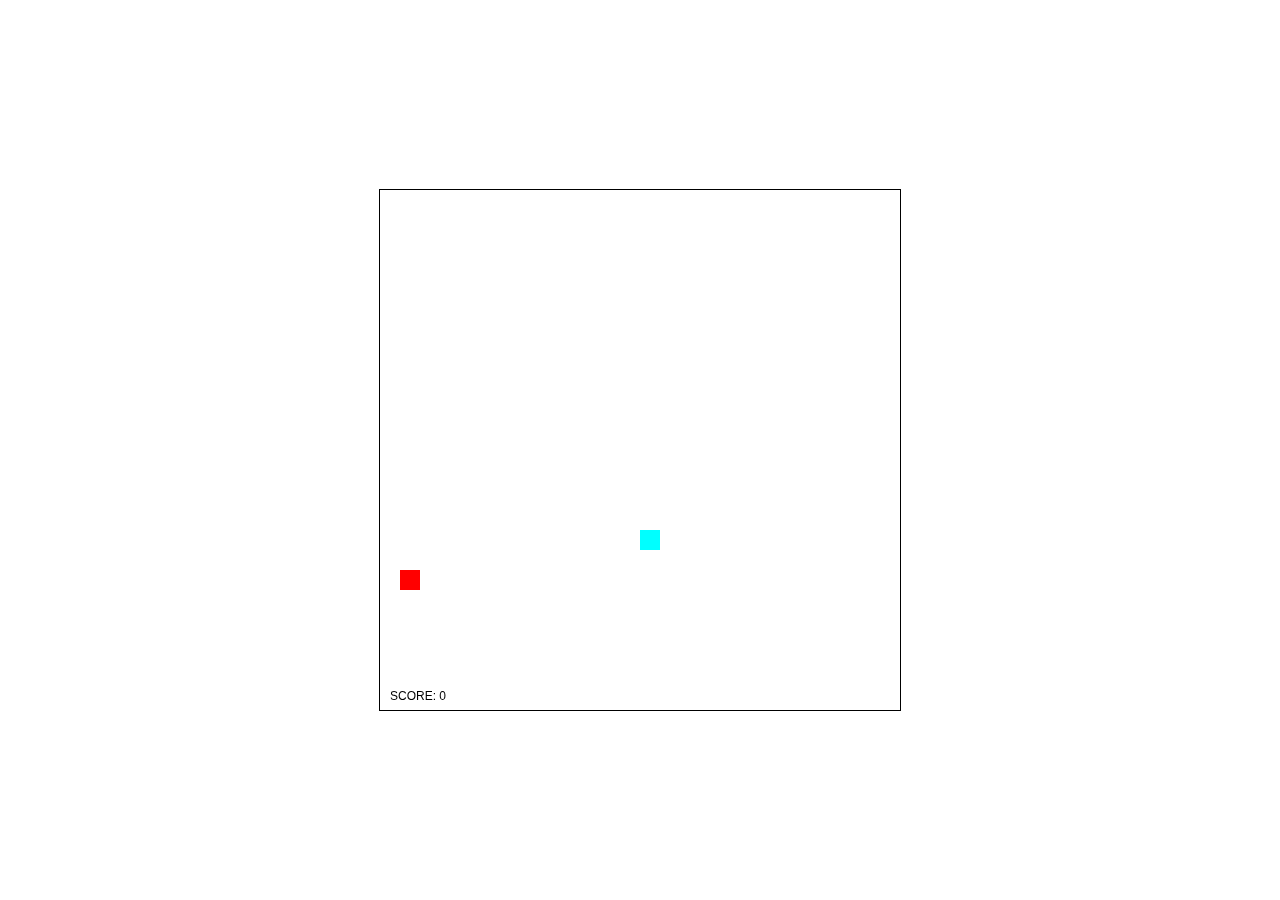
<file: snake/index.html>
<!doctype html>
<html lang="en">
<head>
	<meta charset="UTF-8">
	<title>Simple Snake Game</title>
	
	<!-- Basic styling, centering of the canvas. -->
	<style>
	canvas {
		display: block;
		position: absolute;
		border: 1px solid #000;
		margin: auto;
		top: 0;
		bottom: 0;
		right: 0;
		left: 0;
	}
	</style>
</head>
<body>
<script>
var

/**
 * Constats
 */
COLS = 26,
ROWS = 26,

EMPTY = 0,
SNAKE = 1,
FRUIT = 2,

LEFT  = 0,
UP    = 1,
RIGHT = 2,
DOWN  = 3,

KEY_LEFT  = 37,
KEY_UP    = 38,
KEY_RIGHT = 39,
KEY_DOWN  = 40,


/**
 * Game objects
 */
canvas,	  /* HTMLCanvas */
ctx,	  /* CanvasRenderingContext2d */
keystate, /* Object, used for keyboard inputs */
frames,   /* number, used for animation */
score;	  /* number, keep track of the player score */


/**
 * Grid datastructor, usefull in games where the game world is
 * confined in absolute sized chunks of data or information.
 * 
 * @type {Object}
 */
grid = {

	width: null,  /* number, the number of columns */
	height: null, /* number, the number of rows */
	_grid: null,  /* Array<any>, data representation */

	/**
	 * Initiate and fill a c x r grid with the value of d
	 * @param  {any}    d default value to fill with
	 * @param  {number} c number of columns
	 * @param  {number} r number of rows
	 */
	init: function(d, c, r) {
		this.width = c;
		this.height = r;

		this._grid = [];
		for (var x=0; x < c; x++) {
			this._grid.push([]);
			for (var y=0; y < r; y++) {
				this._grid[x].push(d);
			}
		}
	},

	/**
	 * Set the value of the grid cell at (x, y)
	 * 
	 * @param {any}    val what to set
	 * @param {number} x   the x-coordinate
	 * @param {number} y   the y-coordinate
	 */
	set: function(val, x, y) {
		this._grid[x][y] = val;
	},

	/**
	 * Get the value of the cell at (x, y)
	 * 
	 * @param  {number} x the x-coordinate
	 * @param  {number} y the y-coordinate
	 * @return {any}   the value at the cell
	 */
	get: function(x, y) {
		return this._grid[x][y];
	}
}

/**
 * The snake, works as a queue (FIFO, first in first out) of data
 * with all the current positions in the grid with the snake id
 * 
 * @type {Object}
 */
snake = {

	direction: null, /* number, the direction */
	last: null,		 /* Object, pointer to the last element in
						the queue */
	_queue: null,	 /* Array<number>, data representation*/

	/**
	 * Clears the queue and sets the start position and direction
	 * 
	 * @param  {number} d start direction
	 * @param  {number} x start x-coordinate
	 * @param  {number} y start y-coordinate
	 */
	init: function(d, x, y) {
		this.direction = d;

		this._queue = [];
		this.insert(x, y);
	},

	/**
	 * Adds an element to the queue
	 * 
	 * @param  {number} x x-coordinate
	 * @param  {number} y y-coordinate
	 */
	insert: function(x, y) {
		// unshift prepends an element to an array
		this._queue.unshift({x:x, y:y});
		this.last = this._queue[0];
	},

	/**
	 * Removes and returns the first element in the queue.
	 * 
	 * @return {Object} the first element
	 */
	remove: function() {
		// pop returns the last element of an array
		return this._queue.pop();
	}
};

/**
 * Set a food id at a random free cell in the grid
 */
function setFood() {
	var empty = [];
	// iterate through the grid and find all empty cells
	for (var x=0; x < grid.width; x++) {
		for (var y=0; y < grid.height; y++) {
			if (grid.get(x, y) === EMPTY) {
				empty.push({x:x, y:y});
			}
		}
	}
	// chooses a random cell
	var randpos = empty[Math.round(Math.random()*(empty.length - 1))];
	grid.set(FRUIT, randpos.x, randpos.y);
}

/**
 * Starts the game
 */
function main() {
	// create and initiate the canvas element
	canvas = document.createElement("canvas");
	canvas.width = COLS*20;
	canvas.height = ROWS*20;
	ctx = canvas.getContext("2d");
	// add the canvas element to the body of the document
	document.body.appendChild(canvas);

	// sets an base font for bigger score display
	ctx.font = "12px Helvetica";

	frames = 0;
	keystate = {};
	// keeps track of the keybourd input
	document.addEventListener("keydown", function(evt) {
		keystate[evt.keyCode] = true;
	});
	document.addEventListener("keyup", function(evt) {
		delete keystate[evt.keyCode];
	});

	// intatiate game objects and starts the game loop
	init();
	loop();
}

/**
 * Resets and inits game objects
 */
function init() {
	score = 0;

	grid.init(EMPTY, COLS, ROWS);

	var sp = {x:Math.floor(COLS/2), y:ROWS-1};
	snake.init(UP, sp.x, sp.y);
	grid.set(SNAKE, sp.x, sp.y);

	setFood();
}

/**
 * The game loop function, used for game updates and rendering
 */
function loop() {
	update();
	draw();
	// When ready to redraw the canvas call the loop function
	// first. Runs about 60 frames a second
	window.requestAnimationFrame(loop, canvas);
}

/**
 * Updates the game logic
 */
function update() {
	frames++;

	// changing direction of the snake depending on which keys
	// that are pressed
	if (keystate[KEY_LEFT] && snake.direction !== RIGHT) {
		snake.direction = LEFT;
	}
	if (keystate[KEY_UP] && snake.direction !== DOWN) {
		snake.direction = UP;
	}
	if (keystate[KEY_RIGHT] && snake.direction !== LEFT) {
		snake.direction = RIGHT;
	}
	if (keystate[KEY_DOWN] && snake.direction !== UP) {
		snake.direction = DOWN;
	}

	// each five frames update the game state.
	if (frames%5 === 0) {
		// pop the last element from the snake queue i.e. the
		// head
		var nx = snake.last.x;
		var ny = snake.last.y;

		// updates the position depending on the snake direction
		switch (snake.direction) {
			case LEFT:
				nx--;
				break;
			case UP:
				ny--;
				break;
			case RIGHT:
				nx++;
				break;
			case DOWN:
				ny++;
				break;
		}

		// checks all gameover conditions
		if (0 > nx || nx > grid.width-1  ||
			0 > ny || ny > grid.height-1 ||
			grid.get(nx, ny) === SNAKE
		) {
			return init();
		}

		// check wheter the new position are on the fruit item
		if (grid.get(nx, ny) === FRUIT) {
			// increment the score and sets a new fruit position
			score++;
			setFood();
		} else {
			// take out the first item from the snake queue i.e
			// the tail and remove id from grid
			var tail = snake.remove();
			grid.set(EMPTY, tail.x, tail.y);
		}

		// add a snake id at the new position and append it to 
		// the snake queue
		grid.set(SNAKE, nx, ny);
		snake.insert(nx, ny);
	}
}

/**
 * Render the grid to the canvas.
 */
function draw() {
	// calculate tile-width and -height
	var tw = canvas.width/grid.width;
	var th = canvas.height/grid.height;
	// iterate through the grid and draw all cells
	for (var x=0; x < grid.width; x++) {
		for (var y=0; y < grid.height; y++) {
			// sets the fillstyle depending on the id of
			// each cell
			switch (grid.get(x, y)) {
				case EMPTY:
					ctx.fillStyle = "#fff";
					break;
				case SNAKE:
					ctx.fillStyle = "#0ff";
					break;
				case FRUIT:
					ctx.fillStyle = "#f00";
					break;
			}
			ctx.fillRect(x*tw, y*th, tw, th);
		}
	}
	// changes the fillstyle once more and draws the score
	// message to the canvas
	ctx.fillStyle = "#000";
	ctx.fillText("SCORE: " + score, 10, canvas.height-10);
}

// start and run the game
main();
</script>
</body>
</html>
</file>
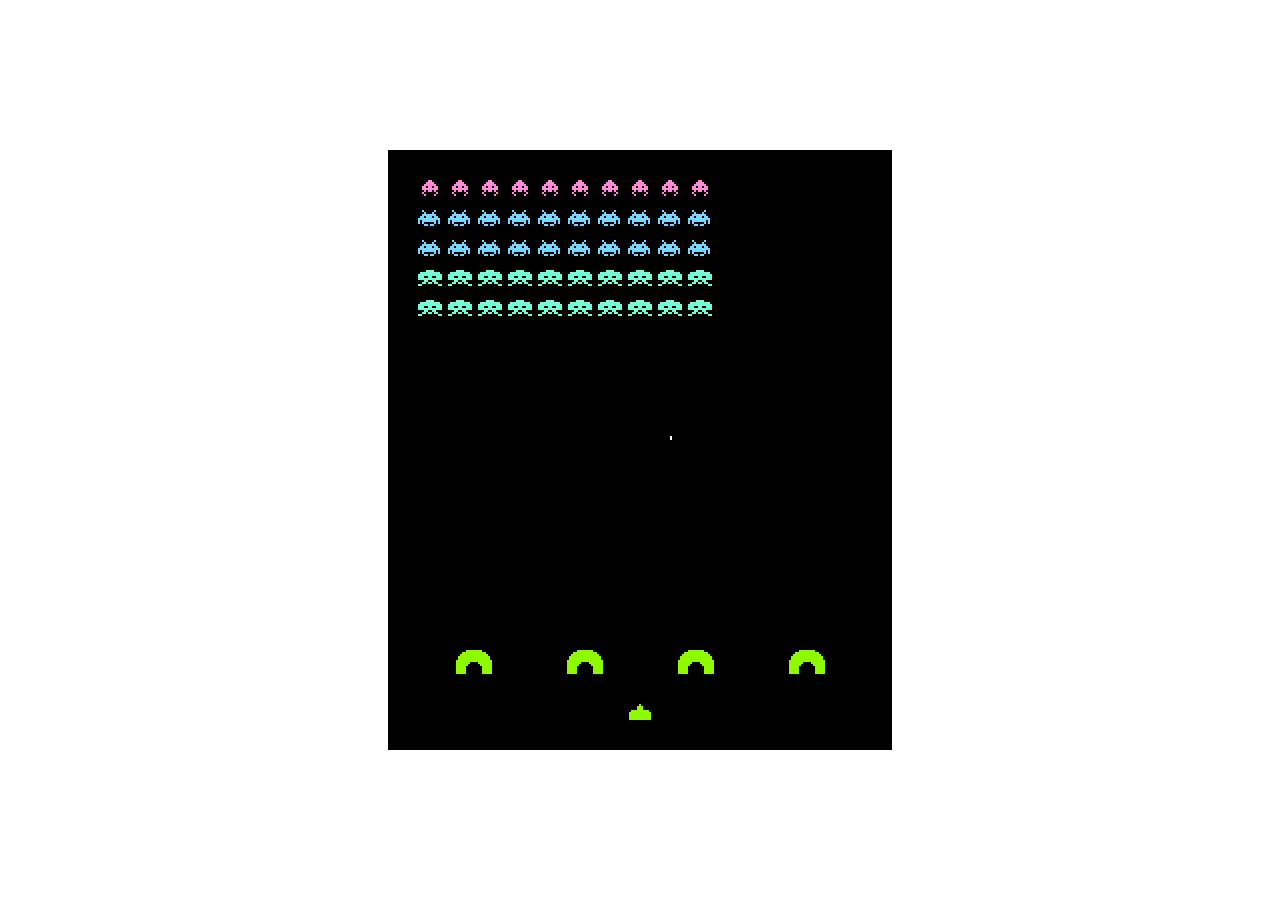
<file: space-invaders/index.html>
<!doctype html>
<html lang="en">
<head>
	<meta charset="UTF-8">
	<title>Space Invaders</title>

	<script src="js/helpers.js"></script>

	<style>
	canvas {
		background-color: #000;
		display: block;
		position: absolute;
		margin: auto;
		top: 0;
		bottom: 0;
		left: 0;
		right: 0;
	}
	</style>
</head>
<body>
<script>
var

/**
 * Game objects
 */
display,
input,
frames,
spFrame,
lvFrame,

alSprite,
taSprite,
ciSprite,

aliens,
dir,
tank,
bullets,
cities;

/**
 * Initiate and start the game
 */
function main() {
	// create game canvas and inputhandeler
	display = new Screen(504, 600);
	input = new InputHandeler();

	// create all sprites fram assets image
	var img = new Image();
	img.addEventListener("load", function() {

		alSprite = [
			[new Sprite(this,  0, 0, 22, 16), new Sprite(this,  0, 16, 22, 16)],
			[new Sprite(this, 22, 0, 16, 16), new Sprite(this, 22, 16, 16, 16)],
			[new Sprite(this, 38, 0, 24, 16), new Sprite(this, 38, 16, 24, 16)]
		];
		taSprite = new Sprite(this, 62, 0, 22, 16);
		ciSprite = new Sprite(this, 84, 8, 36, 24);

		// initate and run the game
		init();
		run();
	});
	img.src = "res/invaders.png";
};

/**
 * Initate game objects
 */
function init() {
	// set start settings
	frames  = 0;
	spFrame = 0;
	lvFrame = 60;

	dir = 1;

	// create the tank object
	tank = {
		sprite: taSprite,
		x: (display.width - taSprite.w) / 2,
		y: display.height - (30 + taSprite.h)
	};

	// initatie bullet array
	bullets = [];

	// create the cities object (and canvas)
	cities = {
		canvas: null,
		ctx: 	null,

		y: tank.y - (30 + ciSprite.h),
		h: ciSprite.h,

		/**
		 * Create canvas and game graphic context
		 */
		init: function() {
			// create canvas and grab 2d context
			this.canvas = document.createElement("canvas");
			this.canvas.width = display.width;
			this.canvas.height = this.h;
			this.ctx = this.canvas.getContext("2d");

			for (var i = 0; i < 4; i++) {
				this.ctx.drawImage(ciSprite.img, ciSprite.x, ciSprite.y,
					ciSprite.w, ciSprite.h,
					68 + 111*i, 0, ciSprite.w, ciSprite.h);
			}
		},

		/**
		 * Create damage effect on city-canvas
		 * 
		 * @param  {number} x x-coordinate
		 * @param  {number} y y-coordinate
		 */
		generateDamage: function(x, y) {
			// round x, y position
			x = Math.floor(x/2) * 2;
			y = Math.floor(y/2) * 2;
			// draw dagame effect to canva
			this.ctx.clearRect(x-2, y-2, 4, 4);
			this.ctx.clearRect(x+2, y-4, 2, 4);
			this.ctx.clearRect(x+4, y, 2, 2);
			this.ctx.clearRect(x+2, y+2, 2, 2);
			this.ctx.clearRect(x-4, y+2, 2, 2);
			this.ctx.clearRect(x-6, y, 2, 2);
			this.ctx.clearRect(x-4, y-4, 2, 2);
			this.ctx.clearRect(x-2, y-6, 2, 2);
		},

		/**
		 * Check if pixel at (x, y) is opaque
		 * 
		 * @param  {number} x x-coordinate
		 * @param  {number} y y-coordinate
		 * @return {bool}     boolean value if pixel opaque
		 */
		hits: function(x, y) {
			// transform y value to local coordinate system
			y -= this.y;
			// get imagedata and check if opaque
			var data = this.ctx.getImageData(x, y, 1, 1);
			if (data.data[3] !== 0) {
				this.generateDamage(x, y);
				return true;
			}
			return false;
		}
	};
	cities.init(); // initiate the cities

	// create and populate alien array
	aliens = [];
	var rows = [1, 0, 0, 2, 2];
	for (var i = 0, len = rows.length; i < len; i++) {
		for (var j = 0; j < 10; j++) {
			var a = rows[i];
			// create right offseted alien and push to alien
			// array
			aliens.push({
				sprite: alSprite[a],
				x: 30 + j*30 + [0, 4, 0][a],
				y: 30 + i*30,
				w: alSprite[a][0].w,
				h: alSprite[a][0].h
			});
		}
	}
};

/**
 * Wrapper around the game loop function, updates and renders
 * the game
 */
function run() {
	var loop = function() {
		update();
		render();

		window.requestAnimationFrame(loop, display.canvas);
	};
	window.requestAnimationFrame(loop, display.canvas);
};

/**
 * Update the game logic
 */
function update() {
	// update the frame count
	frames++;

	// update tank position depending on pressed keys
	if (input.isDown(37)) { // Left
		tank.x -= 4;
	}
	if (input.isDown(39)) { // Right
		tank.x += 4;
	}
	// keep the tank sprite inside of the canvas
	tank.x = Math.max(Math.min(tank.x, display.width - (30 + taSprite.w)), 30);

	// append new bullet to the bullet array if spacebar is
	// pressed
	if (input.isPressed(32)) { // Space
		bullets.push(new Bullet(tank.x + 10, tank.y, -8, 2, 6, "#fff"));
	}

	// update all bullets position and checks
	for (var i = 0, len = bullets.length; i < len; i++) {
		var b = bullets[i];
		b.update();
		// remove bullets outside of the canvas
		if (b.y + b.height < 0 || b.y > display.height) {
			bullets.splice(i, 1);
			i--;
			len--;
			continue;
		}
		// check if bullet hits any city
		var h2 = b.height * 0.5; // half hight is used for
								 // simplicity
		if (cities.y < b.y+h2 && b.y+h2 < cities.y + cities.h) {
			if (cities.hits(b.x, b.y+h2)) {
				bullets.splice(i, 1);
				i--;
				len--;
				continue;
			}
		}
		// check if bullet hit any aliens
		for (var j = 0, len2 = aliens.length; j < len2; j++) {
			var a = aliens[j];
			if (AABBIntersect(b.x, b.y, b.width, b.height, a.x, a.y, a.w, a.h)) {
				aliens.splice(j, 1);
				j--;
				len2--;
				bullets.splice(i, 1);
				i--;
				len--;
				// increase the movement frequence of the aliens
				// when there are less of them
				switch (len2) {
					case 30: {
						this.lvFrame = 40;
						break;
					}
					case 10: {
						this.lvFrame = 20;
						break;
					}
					case 5: {
						this.lvFrame = 15;
						break;
					}
					case 1: {
						this.lvFrame = 6;
						break;
					}
				}
			}
		}
	}
	// makes the alien shoot in an random fashion 
	if (Math.random() < 0.03 && aliens.length > 0) {
		var a = aliens[Math.round(Math.random() * (aliens.length - 1))];
		// iterate through aliens and check collision to make
		// sure only shoot from front line
		for (var i = 0, len = aliens.length; i < len; i++) {
			var b = aliens[i];

			if (AABBIntersect(a.x, a.y, a.w, 100, b.x, b.y, b.w, b.h)) {
				a = b;
			}
		}
		// create and append new bullet
		bullets.push(new Bullet(a.x + a.w*0.5, a.y + a.h, 4, 2, 4, "#fff"));
	}
	// update the aliens at the current movement frequence
	if (frames % lvFrame === 0) {
		spFrame = (spFrame + 1) % 2;

		var _max = 0, _min = display.width;
		// iterate through aliens and update postition
		for (var i = 0, len = aliens.length; i < len; i++) {
			var a = aliens[i];
			a.x += 30 * dir;
			// find min/max values of all aliens for direction
			// change test
			_max = Math.max(_max, a.x + a.w);
			_min = Math.min(_min, a.x);
		}
		// check if aliens should move down and change direction
		if (_max > display.width - 30 || _min < 30) {
			// mirror direction and update position
			dir *= -1;
			for (var i = 0, len = aliens.length; i < len; i++) {
				aliens[i].x += 30 * dir;
				aliens[i].y += 30;
			}
		}
	}
};

/**
 * Render the game state to the canvas
 */
function render() {
	display.clear(); // clear the game canvas
	// draw all aliens
	for (var i = 0, len = aliens.length; i < len; i++) {
		var a = aliens[i];
		display.drawSprite(a.sprite[spFrame], a.x, a.y);
	}
	// save contetx and draw bullet then restore
	display.ctx.save();
	for (var i = 0, len = bullets.length; i < len; i++) {
		display.drawBullet(bullets[i]);
	}
	display.ctx.restore();
	// draw the city graphics to the canvas
	display.ctx.drawImage(cities.canvas, 0, cities.y);
	// draw the tank sprite
	display.drawSprite(tank.sprite, tank.x, tank.y);
};

// start and run the game
main();
</script>
</body>
</html>
</file>
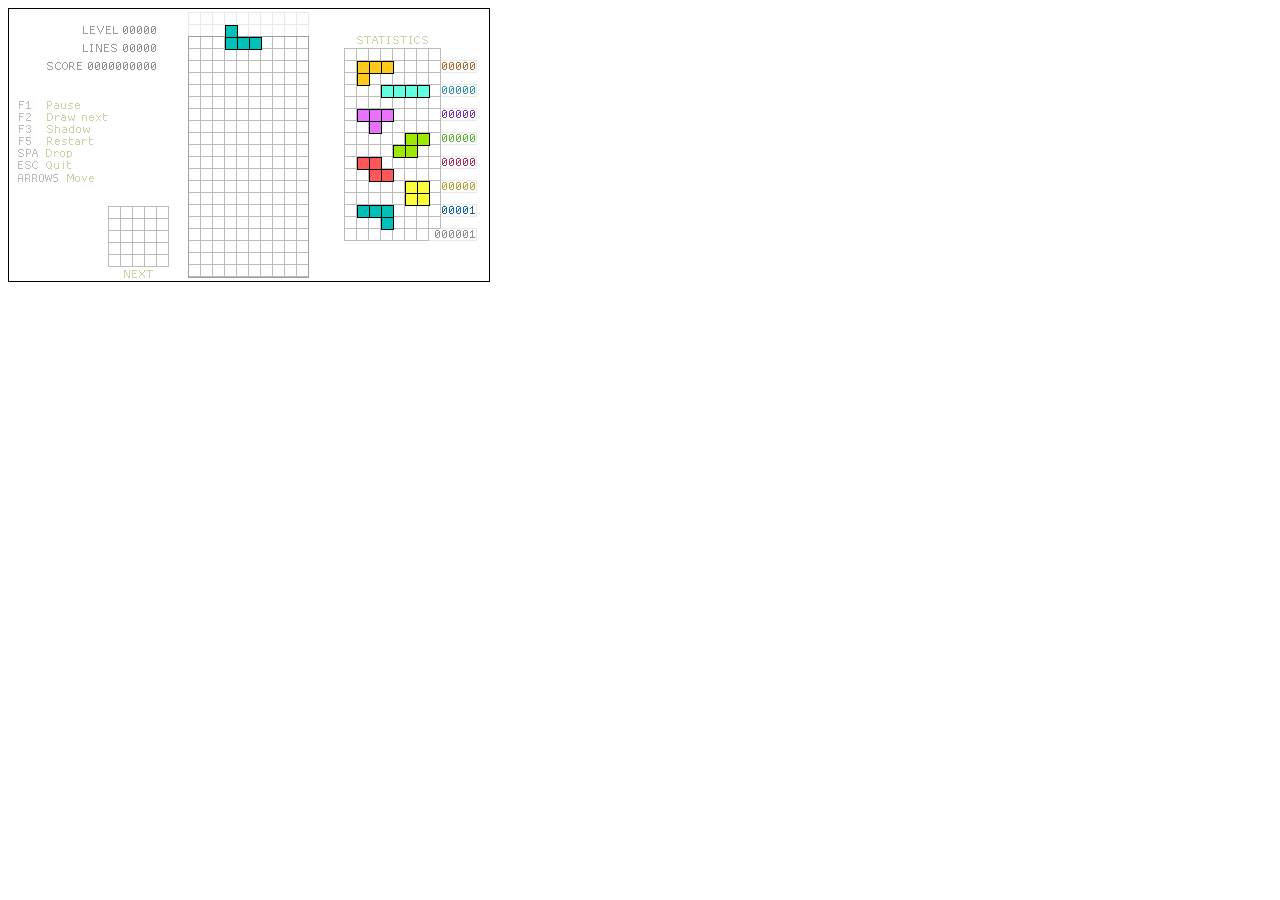
<file: tetris/index.html>
<!DOCTYPE html>
<html lang="en">
<head>
	<meta charset="UTF-8">
	<title>STC: Simple Tetris Clone</title>

	<link rel="stylesheet" href="css/styles.css">
</head>
<body>
	
<canvas></canvas>

<script src="js/class.js"></script>
<script src="js/engine.js"></script>
<script src="js/require.js" data-main="js/src/main.js"></script>

</body>
</html>
</file>
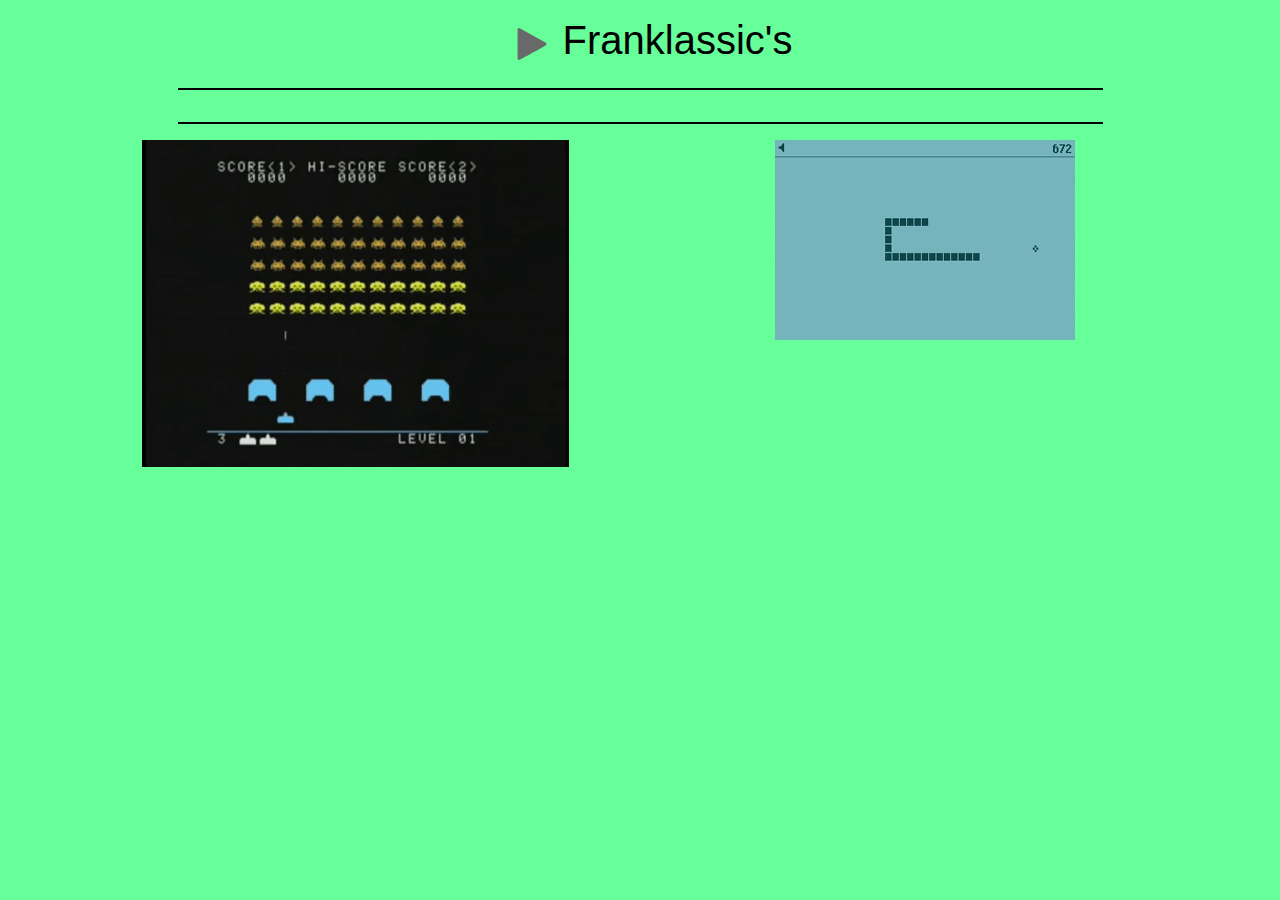
<file: Flipper.html>
<!doctype html>
<html lang="es">
  <head>
    <!-- Required meta tags -->
    <meta charset="utf-8">
    <meta name="viewport" content="width=device-width, initial-scale=1, shrink-to-fit=no">

    <!-- Bootstrap CSS -->
    <link rel="stylesheet" href="css/bootstrap.min.css">
    <link rel="stylesheet" href="css/style.css">
    <link rel="shortcut icon" type="image/svg" href="images/boton-de-reproduccion.svg" >
    <title>Franklassic's</title>
  </head>
  <body>
    <div class="container mt-3 mb-3">
      <div class="row mx-auto mb-3">
      <div class="col col-sm-5 derecha posicion"><img src="images/boton-de-reproduccion.svg" alt="Icono_de_Reproduccion" width=32px; height=32px;></div>
      <div class="col col-sm-7"><a href="index.html"style="color:black"><h1>Franklassic's</h1></a></div>
    </div>
    <div class="col-10 mx-auto borde"></div>
      <div class="row mt-3 mb-3">
        <!-- TODO:  -->
      </div>
      <div class="col-10 mx-auto borde"></div>
  <div class="row mt-3 mb-3">
    <div class="col-12 col-sm-6 centro">
      <a href="SpaceInvaders.html"><img src="images/SpaceInvaders.gif" alt="Space Invaders" style="max-width:100%;width:auto;height:auto;border:1px"></a>
    </div>
    <div class="col-12 col-sm-6 centro">
      <a href="Snake.html"><img src="images/Snake.gif" alt="Snake" style="max-width:100%;width:auto;height:auto;border:1px"></a>
    </div>
  </div>
  </div>



    <!-- Optional JavaScript -->
    <!-- jQuery first, then Popper.js, then Bootstrap JS -->
    <script src="https://code.jquery.com/jquery-3.3.1.slim.min.js" integrity="sha384-q8i/X+965DzO0rT7abK41JStQIAqVgRVzpbzo5smXKp4YfRvH+8abtTE1Pi6jizo" crossorigin="anonymous"></script>
    <script src="https://cdnjs.cloudflare.com/ajax/libs/popper.js/1.14.6/umd/popper.min.js" integrity="sha384-wHAiFfRlMFy6i5SRaxvfOCifBUQy1xHdJ/yoi7FRNXMRBu5WHdZYu1hA6ZOblgut" crossorigin="anonymous"></script>
    <script src="js/bootstrap.min.js"></script>
  </body>
</html>
</file>
<file: tetris/css/styles.css>
canvas {
	border: 1px solid #000;
}
</file>
<file: css/style.css>
body{
      background-color: #66ff99;
             }
.borde{border:1px #000 solid;}
.centro{text-align: center;}
.derecha{text-align: right;}
.izquierda{text-align: left;}
.posicion{padding: 12px 0px 0px 0px;}
</file>
